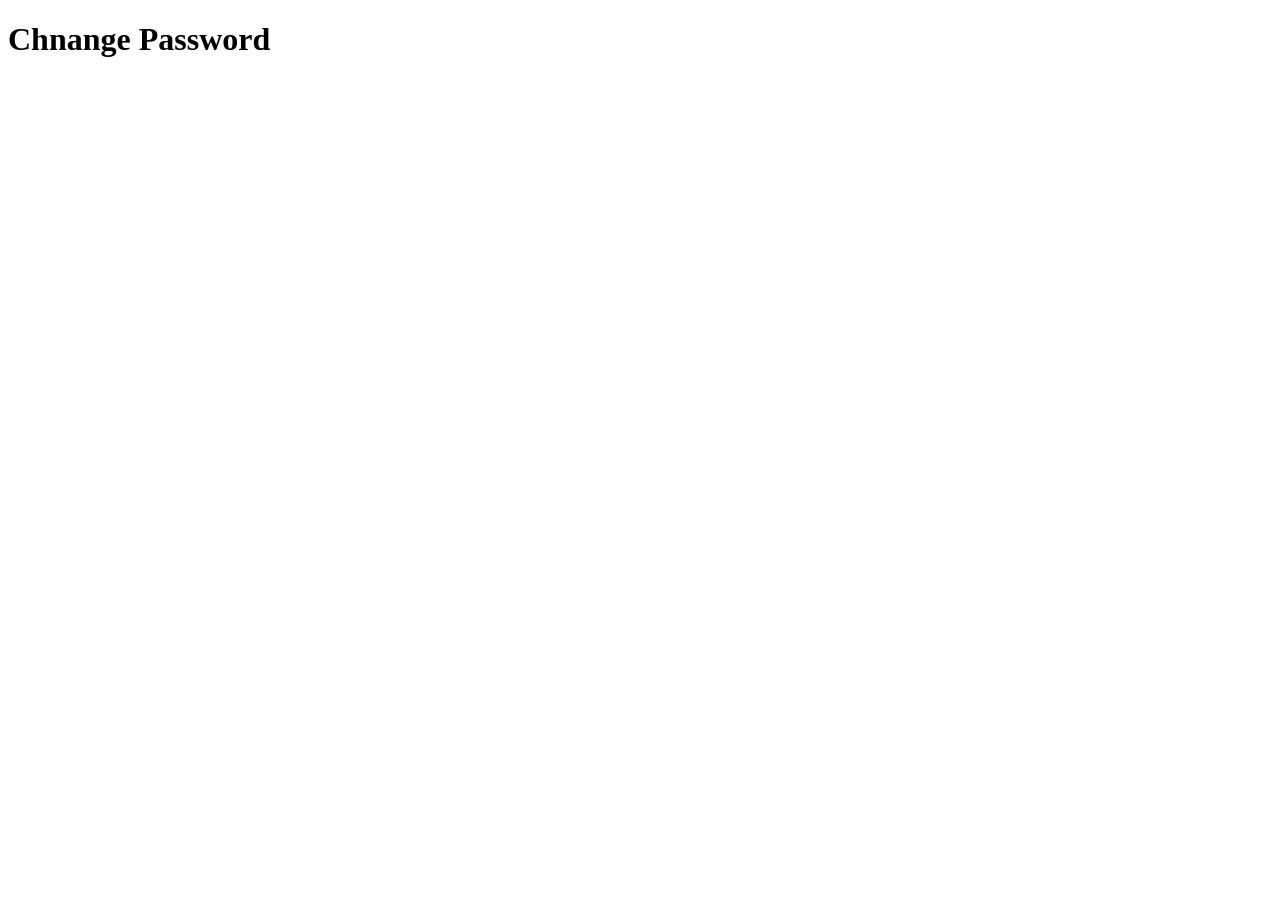
<file: HTML/changepassword.html>
<!DOCTYPE html>
<html lang="en">
<head>
    <meta charset="UTF-8">
    <meta name="viewport" content="width=device-width, initial-scale=1.0">
    <title>Change Password</title>
</head>
<body>
    <h1>Chnange Password</h1>
    
</body>
</html>
</file>
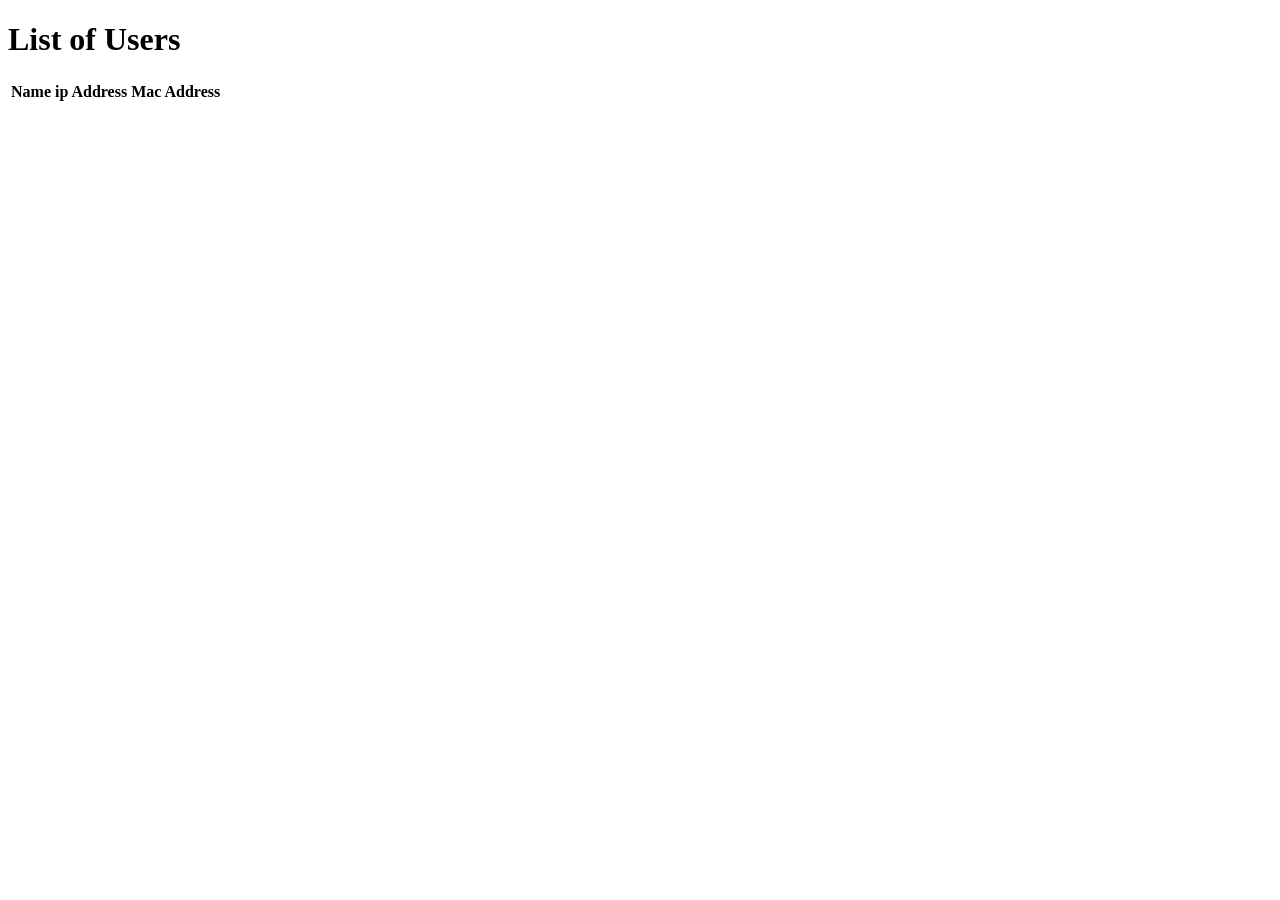
<file: HTML/fetchUser.html>
<!DOCTYPE html>
<html lang="en">
<head>
    <meta charset="UTF-8">
    <meta name="viewport" content="width=device-width, initial-scale=1.0">
    <title>Fetch User</title>
</head>
<body>

    <h1>List of Users</h1>
    <table>
        <thead>
            <tr>
                <th>Name</th>
                <th>ip Address</th>
                <th>Mac Address</th>
            </tr>
        </thead>

        <tbody>
            <script>

                const url = "https://api.github.com/users/ankitprj02"; // 'user' ki jagah 'users' hoga
                const pr = fetch(url);

                pr.then((res) => {
                    return res.json();
                })
                    .then((data) => {
                        console.log("Data:", data);
                    })
                    .catch((err) => {
                        console.log("Error:", err.message);
                    })
                    .finally(() => {
                        console.log("Inside Finally");
                    });

            </script>
        </tbody>
    </table>
    
</body>
</html>
</file>
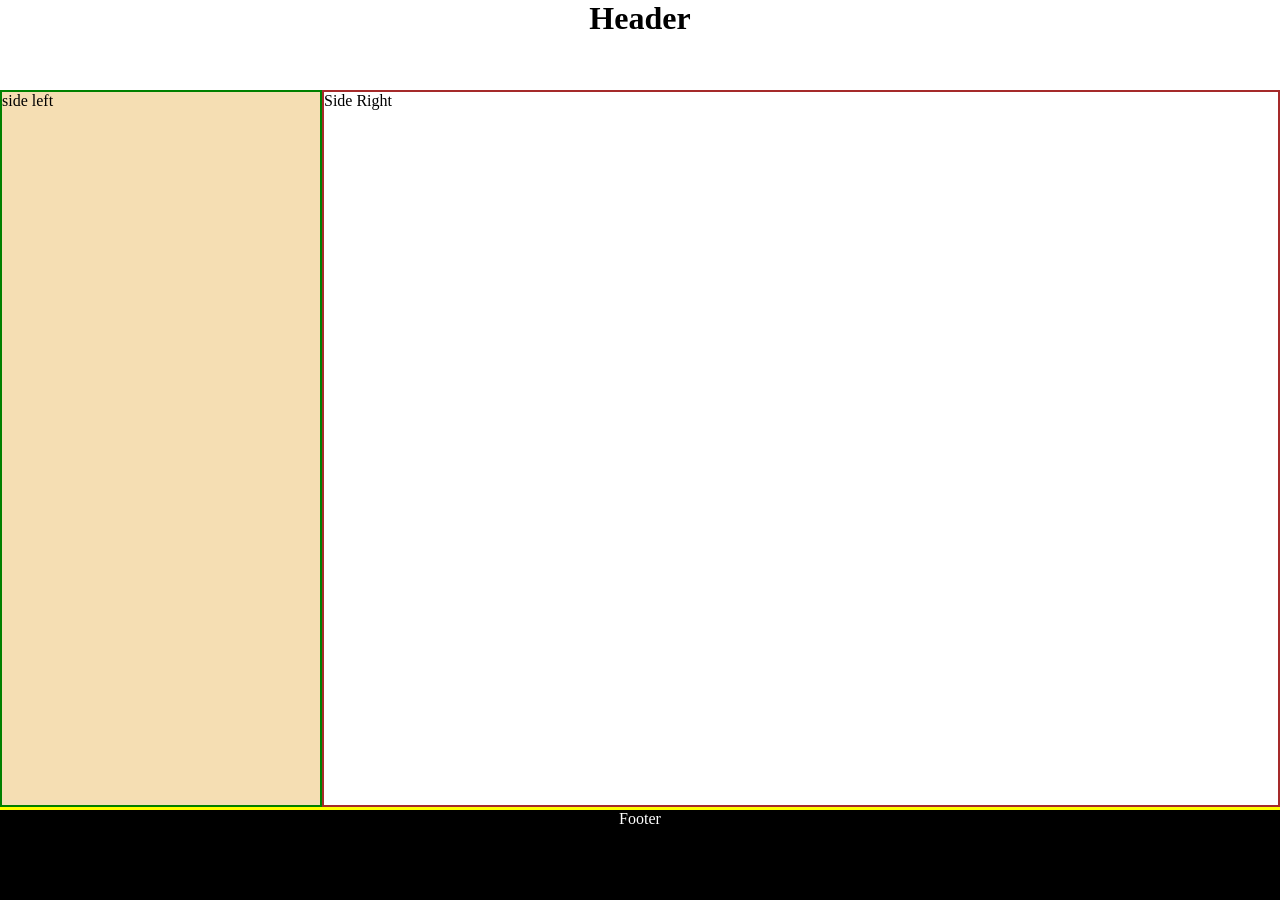
<file: HTML/Home.html>
<!DOCTYPE html>
<html lang="en">
<head>
    <meta charset="UTF-8">
    <meta name="viewport" content="width=device-width, initial-scale=1.0">
    <title>Home Page</title>

    <style>
        *{
            margin: 0px;
            padding: 0;
        }

        .flex-container{
            width: 100vw;
            height: 100vh;

        }
        
        .header{
            text-align: center;
            width: 100%;
            height: 10vh;
           
        }

        .body{
            width: 100vw;
            height: 80vh;
           background-color: yellow;
           display: flex;
           flex-direction: row;

        }


        .left{
           width: 400px;
           height: 99%;
           border: 2px solid green ;
           background-color: wheat;
        }

        .right{
            width: 1200px;
            height: 99%;
            border: 2px solid brown;
            background-color: white;
           
        }

        .footer{
            height: 10vh;
            background-color: black;
            color: white;
            text-align: center;
           
        }

    </style>
</head>
<body>

    <div class="flex-container">

        <div class="header" >
            <h1>Header</h1>
        </div>


        <div class="body">

            <div class="left">side left</div>

            <div class="right">Side Right</div>
        </div>


        <div class="footer">Footer</div>
        
    </div>
    
    
</body>
</html>
</file>
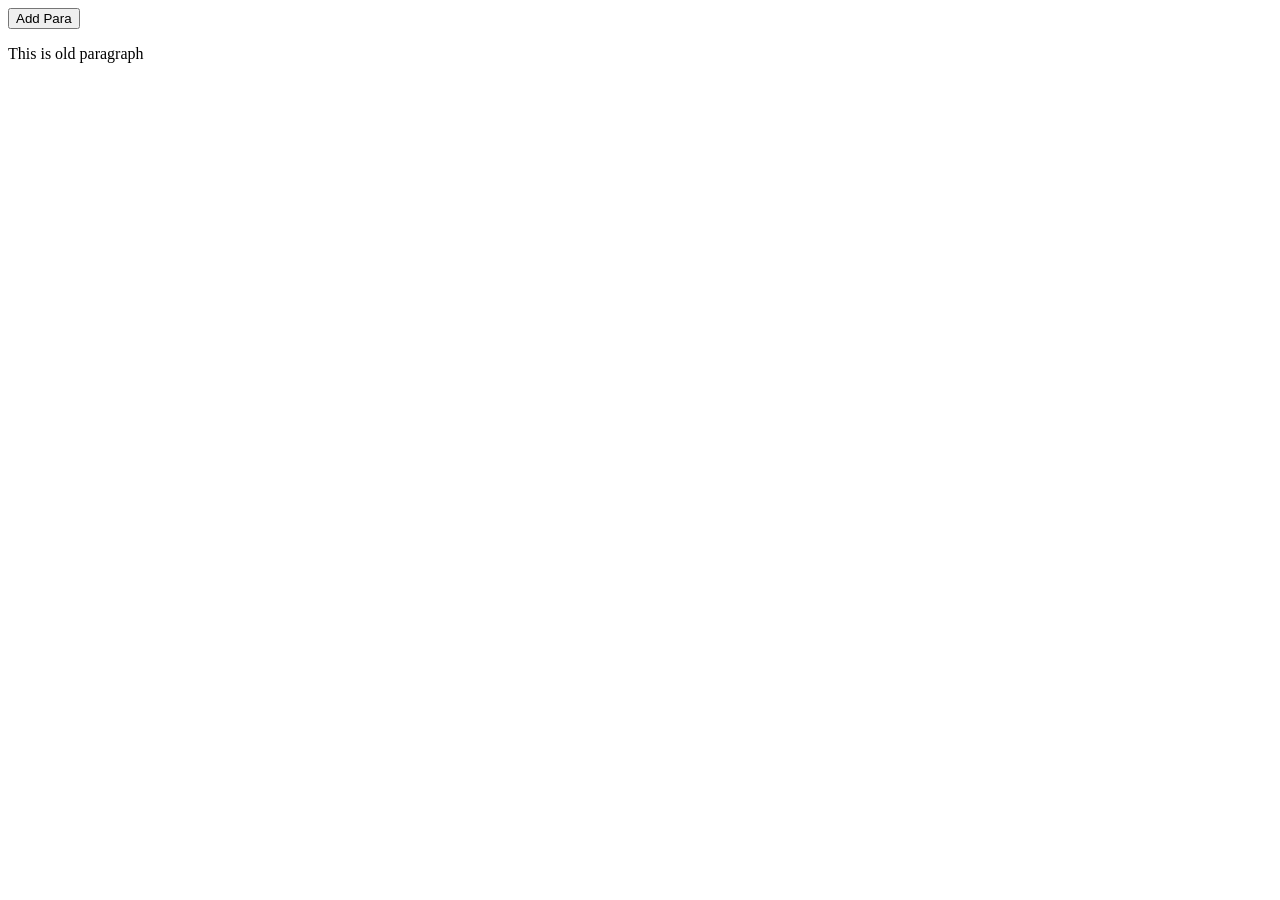
<file: HTML/htmldomexample.html>
<!DOCTYPE html>
<html lang="en">
<head>
    <meta charset="UTF-8">
    <meta name="viewport" content="width=device-width, initial-scale=1.0">
    <title>HTML DOM Example</title>
    <script>
        function addpara(){
            const divs = document.querySelectorAll("div");
        
            divs.forEach((div) => {
                console.log(divs);
                const para = document.createElement("p"); // new <p> for each div
                para.textContent = "This is new Paragraph";
                para.style.color = "Green";
                div.appendChild(para);
            });
        }
    </script>
</head>
<body>
    <button onclick="addpara()">Add Para</button>
    <p>This is old paragraph</p>
    <div id="para1"></div> 
    <div id="para2"></div> 
    <div id="para3"></div> 
</body>
</html>
</file>
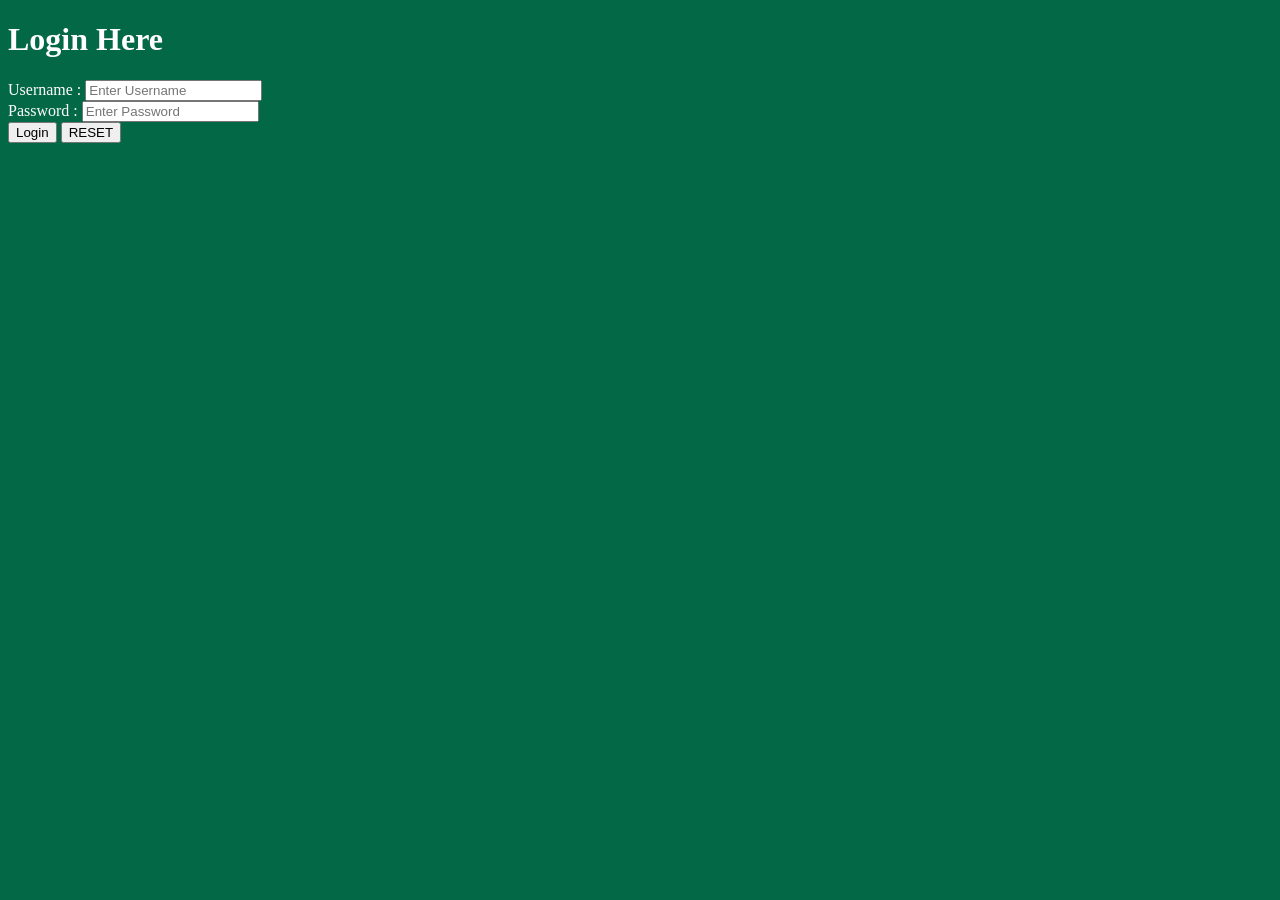
<file: HTML/login.html>
<!DOCTYPE html>
<html lang="en">
<head>
    <meta charset="UTF-8">
    <meta name="viewport" content="width=device-width, initial-scale=1.0">
    <title>Login Here</title>

    <link rel="stylesheet" href="../CSS/style1.css">
</head>
<body >

    <div class="container">
        <h1>Login Here</h1>
    <form method="post" action="/login">
        <label for="">Username :</label>
        <input type="text" placeholder="Enter Username" required>
        <br>
        <label for="">Password :</label>
        <input type="password" placeholder="Enter Password" required>
        <br>
        <input type="submit" value="Login" >
        <input type="reset" value="RESET" >
        <br>
    </form>

    </div>

    
    
</body>
</html>
</file>
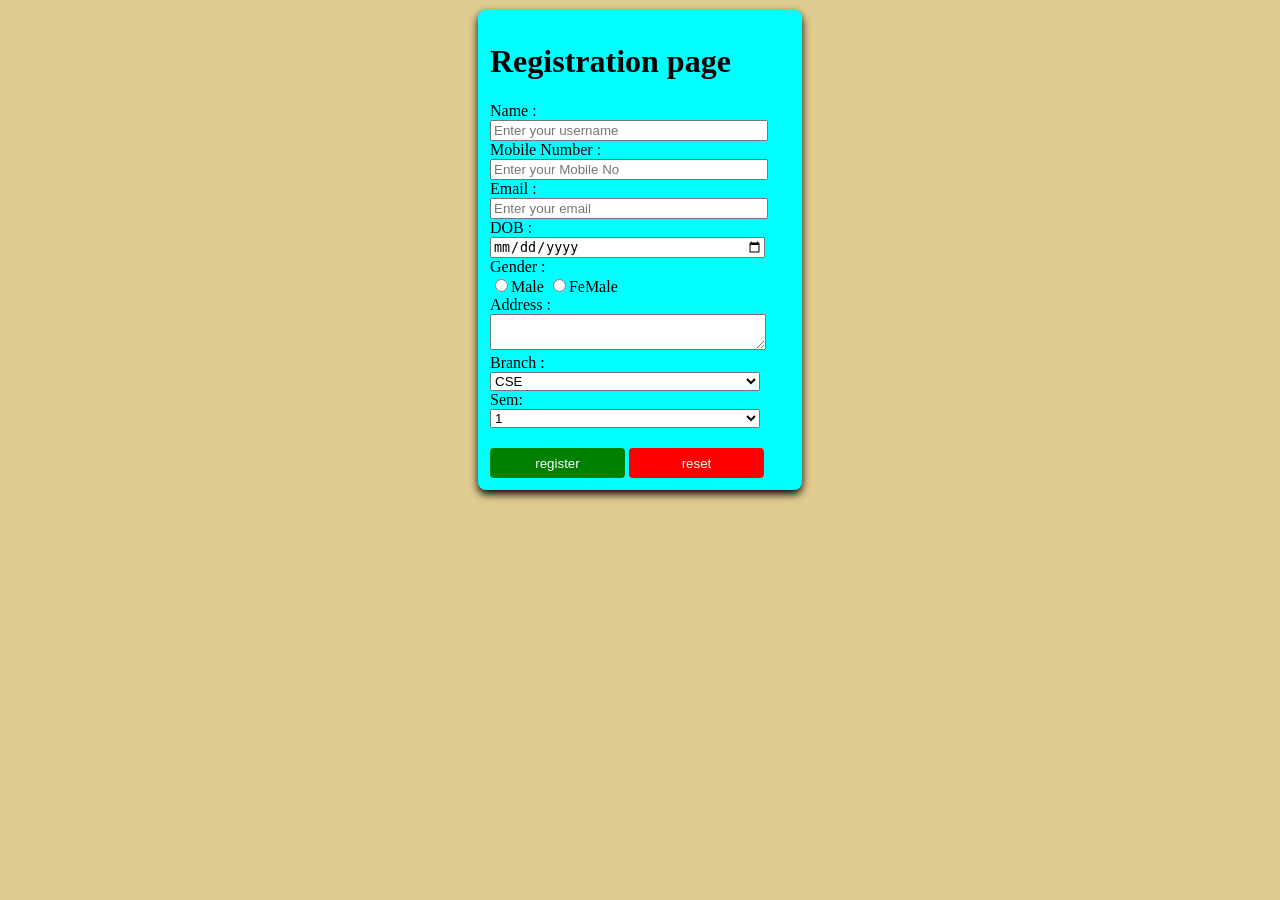
<file: HTML/Register.html>
<!DOCTYPE html>
<html lang="en">
<head>
    <meta charset="UTF-8">
    <meta name="viewport" content="width=<device-width>, initial-scale=1.0">
    <title>Register here </title>

    <link rel="stylesheet" href="../CSS/style2.css">
</head>
<body>

    <div class="container">
    
        <h1>Registration page </h1>
        <form>
            <label for="name">Name :</label><br>
            <input class="inputbox" type="text" name="user name" placeholder="Enter your username" />
            <br>
            <label for="name">Mobile Number :</label><br>
            <input class="inputbox" type="tel" name="mobile" placeholder="Enter your Mobile No" />
            <br>
            <label for="name">Email :</label><br>
            <input class="inputbox" type="text" name="email" placeholder="Enter your email" />
            <br>
            <label for="date">DOB :</label><br>
            <input class="inputbox" type="date" name="dob" />
            <br>
            <label for="name">Gender :</label><br>
            <input type="radio" name="gender" value="M" />Male
            <input type="radio" name="gender" value="F" />FeMale
            <br>
            <label for="name">Address :</label><br>
            <textarea name="address" id="" class="inputbox"></textarea>
            <label for="branch ">Branch :</label><br>
            <select class="inputbox" name="branch">
                <option value="CSE">CSE</option>
                <option value="CSE">IT</option>
                <option value="CSE">AIML</option>
                <option value="CSE">CSE-AIML</option>
            </select>
            <br>
            <label for="semester">Sem:</label><br>
            <select class="inputbox" name="sem">
                <option value="1">1</option>
                <option value="2">2</option>
                <option value="3">3</option>
                <option value="4">4</option>
                <option value="5">5</option>
                <option value="6">6</option>
                <option value="7">7</option>
                <option value="8">8</option>
            </select>
            <br>
            <div>
                <input type="submit" value="register" class="register">
                <input type="reset" value="reset" class="reset">
 
            </div>
            
    
    </div>



</body>
</html>
</file>
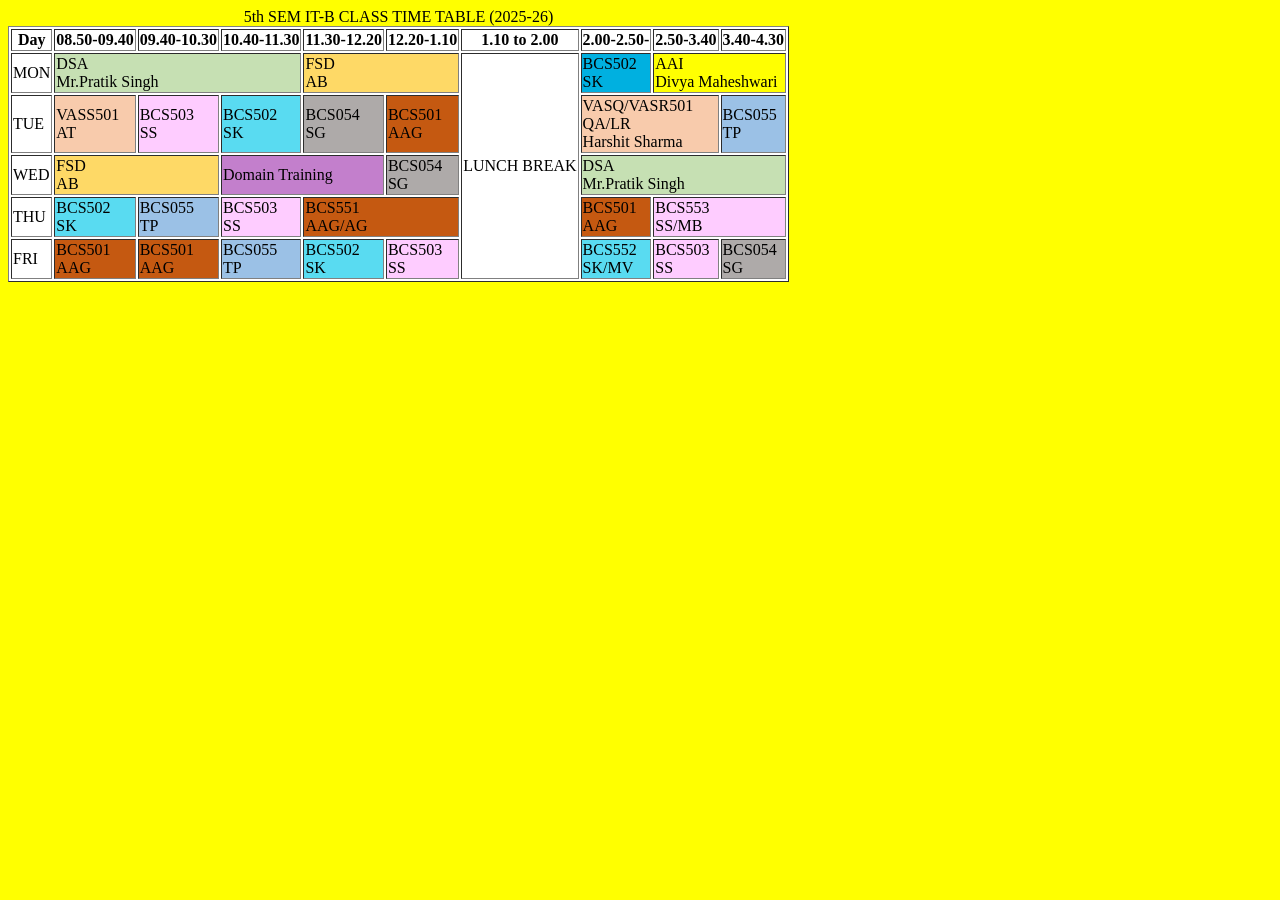
<file: HTML/timetable.html>
<!DOCTYPE html>
<html lang="en">
<head>
    <meta charset="UTF-8">
    <meta name="viewport" content="width=device-width, initial-scale=1.0">
    <title>Time Table</title>
    <!-- ANKIT PRAJAPATI -->
</head>
<body bgcolor="yellow">

    <table border="1" bgcolor="white">
        <caption>5th SEM IT-B CLASS TIME TABLE (2025-26)</caption>
        <thead>
            <tr>
                <th>Day</th>
                <th>08.50-09.40</th>
                <th>09.40-10.30</th>
                <th>10.40-11.30</th>
                <th>11.30-12.20</th>
                <th>12.20-1.10</th>
                <th>1.10 to 2.00</th>
                <th>2.00-2.50-</th>
                <th>2.50-3.40</th>
                <th>3.40-4.30</th>
            </tr>
        </thead>
        <tbody>
            <tr>
                <td >MON</td>
                <td colspan="3" bgcolor="#C6E0B3">DSA<br>Mr.Pratik Singh</td>
                <td colspan="2" bgcolor="#FED966">FSD<br>AB</td>
                <td rowspan="5">LUNCH BREAK</td>
                <td bgcolor="ligtblue">BCS502<br>SK</td>
                <td colspan="2" bgcolor="#FFFF01">AAI<br>Divya Maheshwari</td>
                
                
            </tr>
            <tr>
                <td>TUE</td>
                <td bgcolor="#F8CBAC">VASS501<br>AT</td>
                <td bgcolor="#FECCFF">BCS503<br>SS</td>
                <td bgcolor="#59DBF1">BCS502<br>SK</td>
                <td bgcolor="#AEAAA9">BCS054<br>SG</td>
                <td bgcolor="#C55911">BCS501<br>AAG</td>
                <td bgcolor="#F8CBAC" colspan="2">VASQ/VASR501<br>QA/LR<br>Harshit Sharma</td>
                <td bgcolor="#9BC1E6">BCS055<br>TP</td>
                
                
            </tr>
            <tr>
                <td>WED</td>
                <td colspan="2" bgcolor="#FED966">FSD<br>AB</td>
                <td colspan="2" bgcolor="#C37FCC">Domain Training</td>
                <td bgcolor="#AEAAA9">BCS054<br>SG</td>
                <td colspan="3" bgcolor="#C6E0B3">DSA<br>Mr.Pratik Singh</td>
                
            </tr>
            <tr>
                <td>THU</td>
                <td bgcolor="#59DBF1">BCS502<br>SK</td>
                <td bgcolor="#9BC1E6">BCS055<br>TP</td>
                <td bgcolor="#FECCFF">BCS503<br>SS</td>
                <td colspan="2" bgcolor="#C55911">BCS551<br>AAG/AG</td>
                <td bgcolor="#C55911">BCS501<br>AAG</td>
                <td colspan="2" bgcolor="#FECCFF">BCS553<br>SS/MB</td>
                
                
            </tr>
            <tr>
                <td>FRI</td>
                <td bgcolor="#C55911">BCS501<br>AAG</td>
                <td bgcolor="#C55911">BCS501<br>AAG</td>
                <td bgcolor="#9BC1E6">BCS055<br>TP</td>
                <td bgcolor="#59DBF1">BCS502<br>SK</td>
                <td bgcolor="#FECCFF">BCS503<br>SS</td>
                <td bgcolor="#59DBF1">BCS552<br>SK/MV</td>
                <td bgcolor="#FECCFF">BCS503<br>SS</td>
                <td bgcolor="#AEAAA9">BCS054<br>SG</td>
                
            </tr>
        </tbody>
    </table>
    
</body>
</html>
</file>
<file: CSS/style1.css>
body{
    background-color: rgb(3, 104, 70);
    color: white;
}
</file>
<file: CSS/style2.css>
body{
    background-color: rgb(224, 203, 144);
    
    
}

.container{
    margin: 10px auto;
    background-color: aqua;
    width: 300px;
    height:auto;
    padding: 12px;
    border-radius: 8px;
    box-shadow: 0 4px 8px 0 rgba(0,0,0,2);
    
    
}

.register{
    background: green;
    color: white;
    width: 45%;
    height: 30px;
    margin-top: 20px;
    border: none;
    border-radius: 4px;
}

.reset{
    background: red;
    color: white;
    width: 45%;
    height: 30px;
    margin-top: 20px;
    border: none;
    border-radius: 4px;
}

.inputbox{
    width: 90%;
}
</file>
